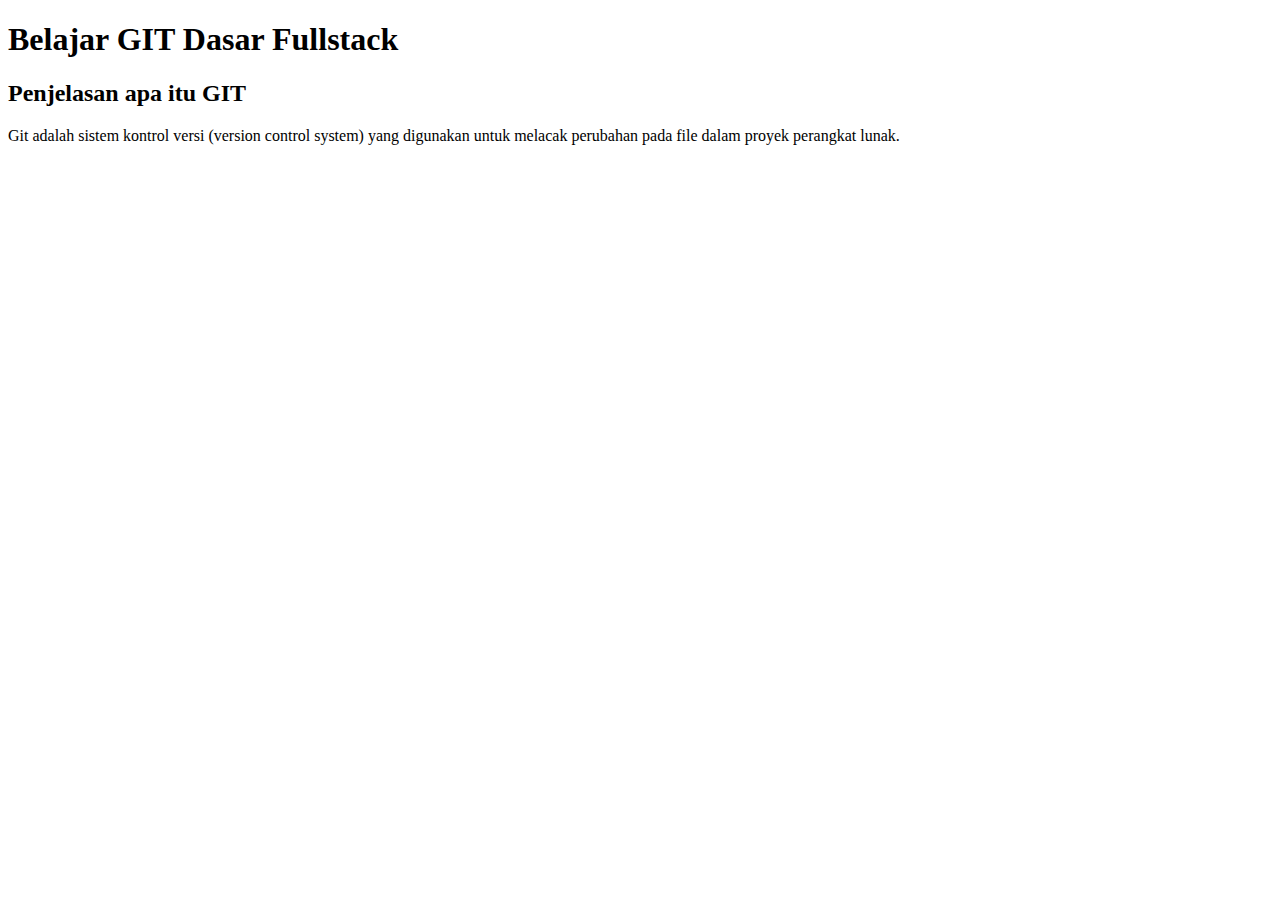
<file: index.html>
<!DOCTYPE html>

<head>
    <title>Belajar GIT Dasar</title>
</head>

<body>
    <h1>
        Belajar GIT Dasar Fullstack 
    </h1>
    <h2>
        Penjelasan apa itu GIT
    </h2>
    <p>Git adalah sistem kontrol versi (version control system) yang digunakan untuk melacak perubahan pada file dalam proyek perangkat lunak.</p>
</body>
</file>
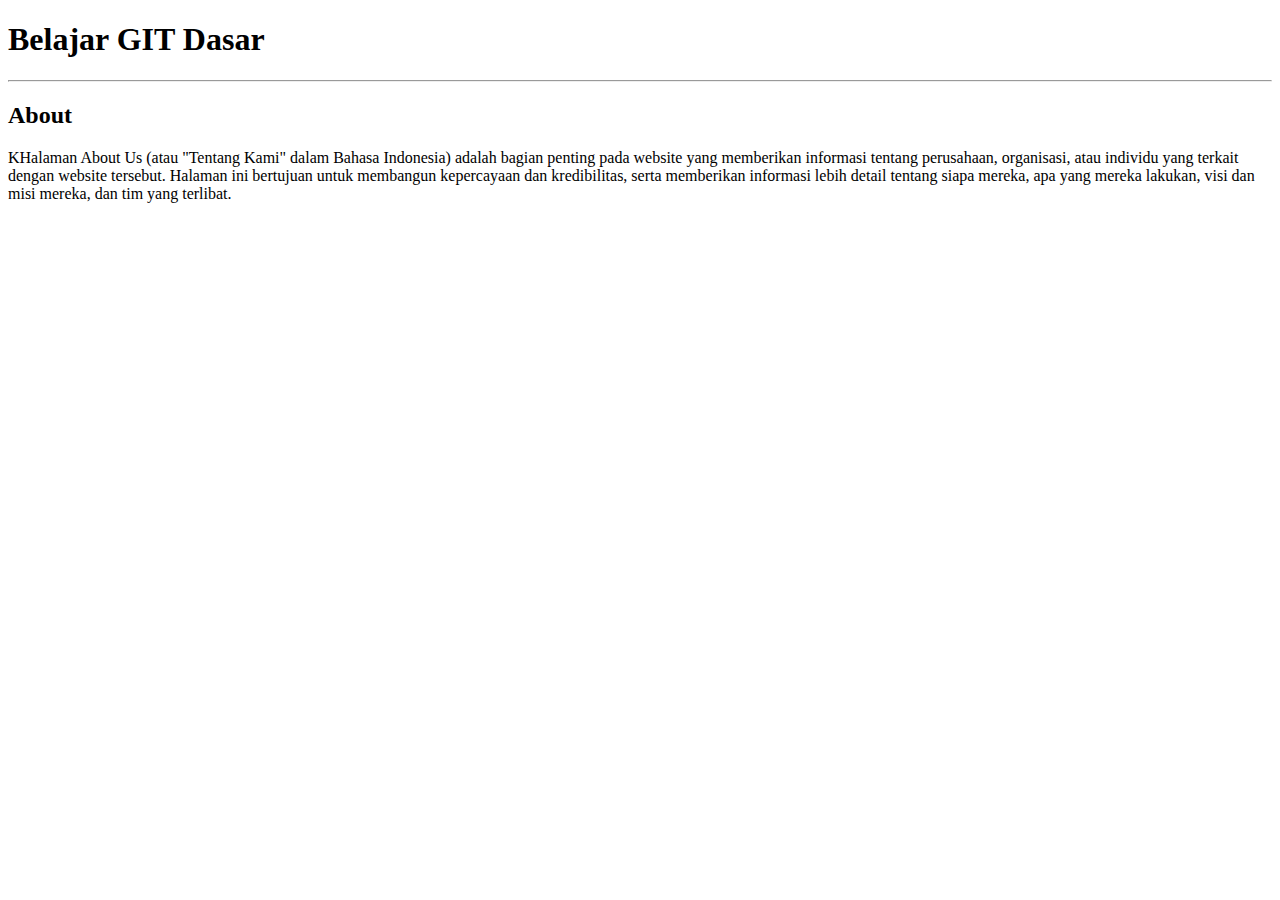
<file: about.html>
<!DOCTYPE html>
<html>
    <head>
        <title>Belajar GIT Dasar</title>
    </head>
    <body>
        <h1>Belajar GIT Dasar</h1><hr/>
        <h2>About</h2>
        <p>KHalaman About Us (atau "Tentang Kami" dalam Bahasa Indonesia) adalah bagian penting pada website yang memberikan informasi tentang perusahaan, organisasi, atau individu yang terkait dengan website tersebut. Halaman ini bertujuan untuk membangun kepercayaan dan kredibilitas, serta memberikan informasi lebih detail tentang siapa mereka, apa yang mereka lakukan, visi dan misi mereka, dan tim yang terlibat.</p>
    </body>
</html>
</file>
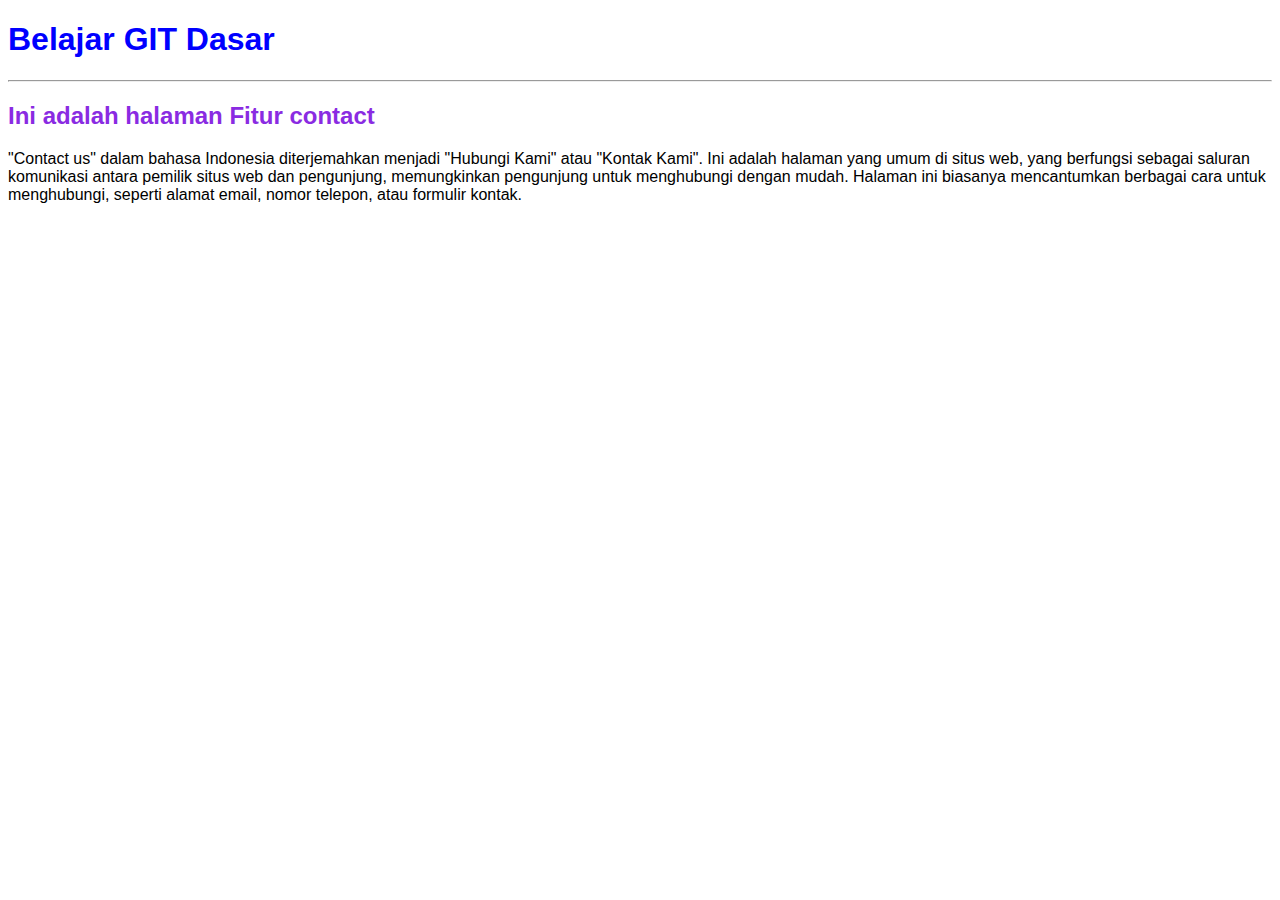
<file: contact-us.html>
<!DOCTYPE html>
<html>
    <head>
        <title>Belajar GIT Dasar</title>
        <link rel="stylesheet" href="../asset/main.css">
    </head>
    <body>
    <h1>Belajar GIT Dasar</h1><hr/>
    <h2>Ini adalah halaman Fitur contact
    </h2>
    <p>"Contact us" dalam bahasa Indonesia diterjemahkan menjadi "Hubungi Kami" atau "Kontak Kami". Ini adalah halaman yang umum di situs web, yang berfungsi sebagai saluran komunikasi antara pemilik situs web dan pengunjung, memungkinkan pengunjung untuk menghubungi dengan mudah. Halaman ini biasanya mencantumkan berbagai cara untuk menghubungi, seperti alamat email, nomor telepon, atau formulir kontak. </p>
    </body>
</html>
</file>
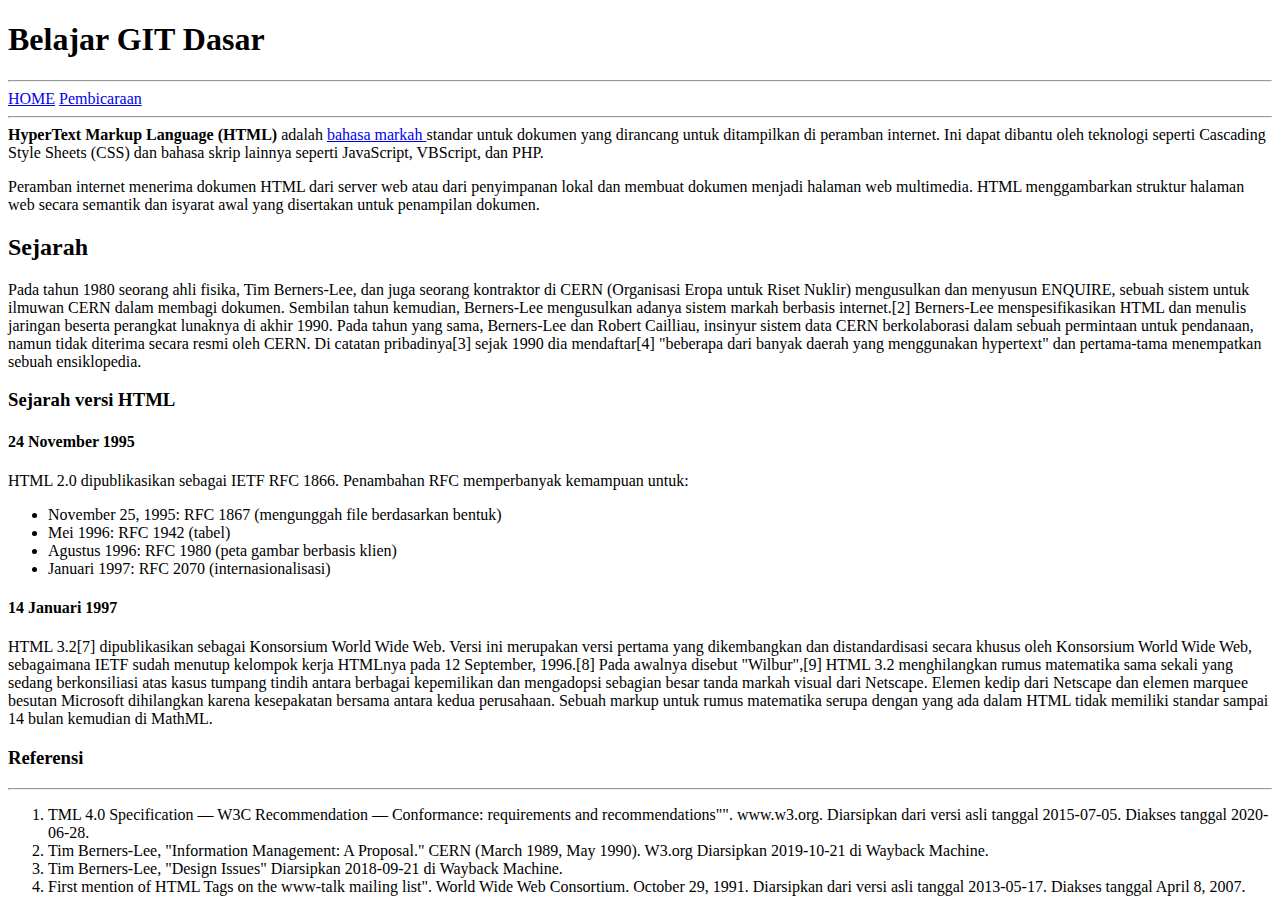
<file: Home.html>
<!DOCTYPE html>
<html>
    <head>
        <title>Belajar GIT Dasar</title>
    </head>
    <body>
        <h1>Belajar GIT Dasar</h1><hr/>
    <a href="http://127.0.0.1:5500/Kelas%20fullstack/GitLearn/Home.html">HOME</a>
    <a href="http://127.0.0.1:5500/Kelas%20fullstack%20html/index2.html">Pembicaraan</a><hr>
    <b>HyperText Markup Language (HTML)</b> adalah <a href="http://www.wikipedia.com">bahasa markah </a> standar untuk dokumen yang dirancang untuk ditampilkan di peramban internet. Ini dapat dibantu oleh teknologi seperti Cascading Style Sheets (CSS) dan bahasa skrip lainnya seperti JavaScript, VBScript, dan PHP.

    <p>Peramban internet menerima dokumen HTML dari server web atau dari penyimpanan lokal dan membuat dokumen menjadi halaman web multimedia. HTML menggambarkan struktur halaman web secara semantik dan isyarat awal yang disertakan untuk penampilan dokumen.</p>

    <h2>Sejarah</h2> 
    <p>Pada tahun 1980 seorang ahli fisika, Tim Berners-Lee, dan juga seorang kontraktor di CERN (Organisasi Eropa untuk Riset Nuklir) mengusulkan dan menyusun ENQUIRE, sebuah sistem untuk ilmuwan CERN dalam membagi dokumen. Sembilan tahun kemudian, Berners-Lee mengusulkan adanya sistem markah berbasis internet.[2] Berners-Lee menspesifikasikan HTML dan menulis jaringan beserta perangkat lunaknya di akhir 1990. Pada tahun yang sama, Berners-Lee dan Robert Cailliau, insinyur sistem data CERN berkolaborasi dalam sebuah permintaan untuk pendanaan, namun tidak diterima secara resmi oleh CERN. Di catatan pribadinya[3] sejak 1990 dia mendaftar[4] "beberapa dari banyak daerah yang menggunakan hypertext" dan pertama-tama menempatkan sebuah ensiklopedia.</p>

    <h3>Sejarah versi HTML</h3>
    <h4>24 November 1995</h4>
    <p>HTML 2.0 dipublikasikan sebagai IETF RFC 1866. Penambahan RFC memperbanyak kemampuan untuk:</p>
    <ul>
        <li>November 25, 1995: RFC 1867 (mengunggah file berdasarkan bentuk)</li>
        <li>Mei 1996: RFC 1942 (tabel)</li>
        <li>Agustus 1996: RFC 1980 (peta gambar berbasis klien)</li>
        <li>Januari 1997: RFC 2070 (internasionalisasi)
        </li>
    </ul>

    <h4>14 Januari 1997</h4>
    <p>HTML 3.2[7] dipublikasikan sebagai Konsorsium World Wide Web. Versi ini merupakan versi pertama yang dikembangkan dan distandardisasi secara khusus oleh Konsorsium World Wide Web, sebagaimana IETF sudah menutup kelompok kerja HTMLnya pada 12 September, 1996.[8]
        Pada awalnya disebut "Wilbur",[9] HTML 3.2 menghilangkan rumus matematika sama sekali yang sedang berkonsiliasi atas kasus tumpang tindih antara berbagai kepemilikan dan mengadopsi sebagian besar tanda markah visual dari Netscape. Elemen kedip dari Netscape dan elemen marquee besutan Microsoft dihilangkan karena kesepakatan bersama antara kedua perusahaan. Sebuah markup untuk rumus matematika serupa dengan yang ada dalam HTML tidak memiliki standar sampai 14 bulan kemudian di MathML.</p>

    <h3>Referensi</h3><hr>
    <ol>
        <li> TML 4.0 Specification — W3C Recommendation — Conformance: requirements and recommendations"". www.w3.org. Diarsipkan dari versi asli tanggal 2015-07-05. Diakses tanggal 2020-06-28.</li>
        <li> Tim Berners-Lee, "Information Management: A Proposal." CERN (March 1989, May 1990). W3.org Diarsipkan 2019-10-21 di Wayback Machine.</li>
        <li>Tim Berners-Lee, "Design Issues" Diarsipkan 2018-09-21 di Wayback Machine.</li>
        <li> First mention of HTML Tags on the www-talk mailing list". World Wide Web Consortium. October 29, 1991. Diarsipkan dari versi asli tanggal 2013-05-17. Diakses tanggal April 8, 2007.</li>
    </ol>
    
</body>

</html>
</file>
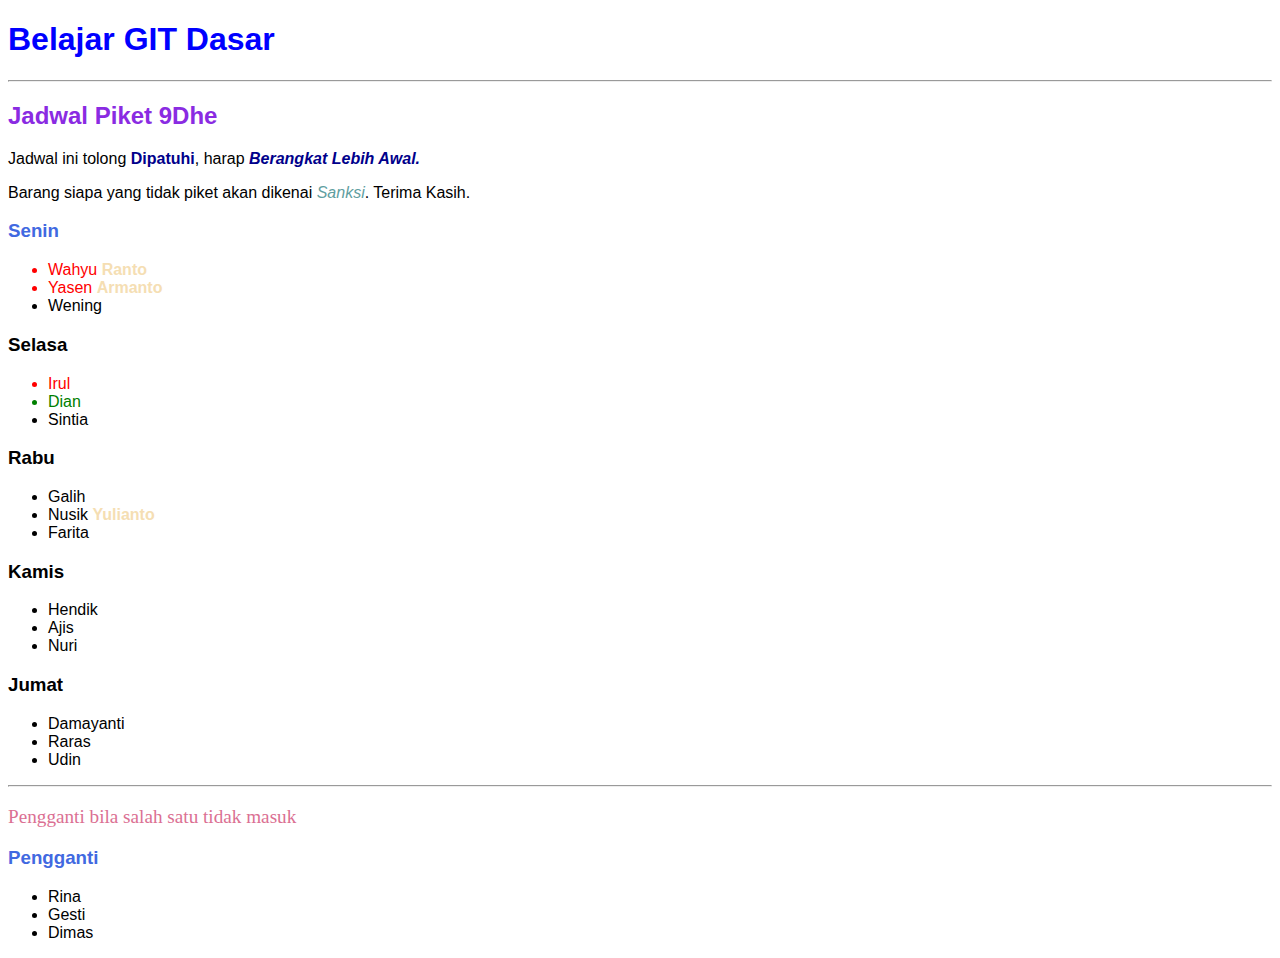
<file: Main.html>
<!DOCTYPE html>
<html>
    <head>
        <title>Belajar GIT Dasar</title>
        <link rel="stylesheet" href="../asset/main.css">
    </head>
    <body>
        <h1>Belajar GIT Dasar</h1><hr/>
        <h2>Jadwal Piket 9Dhe</h2>
        <p>Jadwal ini tolong <b>Dipatuhi</b>, harap <i><b>Berangkat Lebih Awal.</b></i></p>
        <p>Barang siapa yang tidak piket akan dikenai <i>Sanksi</i>. Terima Kasih.</p>
        <h3>Senin</h3>
        <ul>
            <li class="Base">Wahyu <b>Ranto</b></li>
            <li class="Base">Yasen <b>Armanto</b></li>
            <li>Wening</li>
        </ul>
        <h3>Selasa</h3>
        <ul>
            <li class="Base">Irul</li>
            <li id="desa">Dian</li>
            <li>Sintia</li>
        </ul>
        <h3>Rabu</h3>
        <ul>
            <li>Galih</li>
            <li>Nusik <b>Yulianto</b></li>
            <li>Farita</li>
        </ul>
        <h3>Kamis</h3>
        <ul>
            <li>Hendik</li>
            <li>Ajis</li>
            <li>Nuri</li>
        </ul>
        <h3>Jumat</h3>
        <ul>
            <li>Damayanti</li>
            <li>Raras</li>
            <li>Udin</li>
        </ul><hr>
        <P>Pengganti bila salah satu tidak masuk</P>
        <h3>Pengganti</h3>
        <ul>
            <li>Rina</li>
            <li>Gesti</li>
            <li>Dimas</li>
        </ul>

             

    </body>
</html>
</file>
<file: asset/main.css>
/* Universal Selector */
* {
    font-family: Arial; 
}

/* Tipe selector */
h1{
    color: blue;
}
h2{
    color: blueviolet;
}

/* Class selector */
li.Base{
    color: red;
}

/* Id selector */
#desa{
    color: green;
}

/* child selector */
p>b {
    color: chocolate;
}

p>i {
    color: cadetblue;
}

li>b {
    color: wheat;
}

/* Decendant selector */
p b {
    color: darkblue;
}

/* adjacent sibling selector  */
p+h3 {
    color: royalblue;
}

/* general sibling selector */
h3~p {
    font-family:Cambria;
    color: palevioletred;
    font-size: larger;
}
</file>
